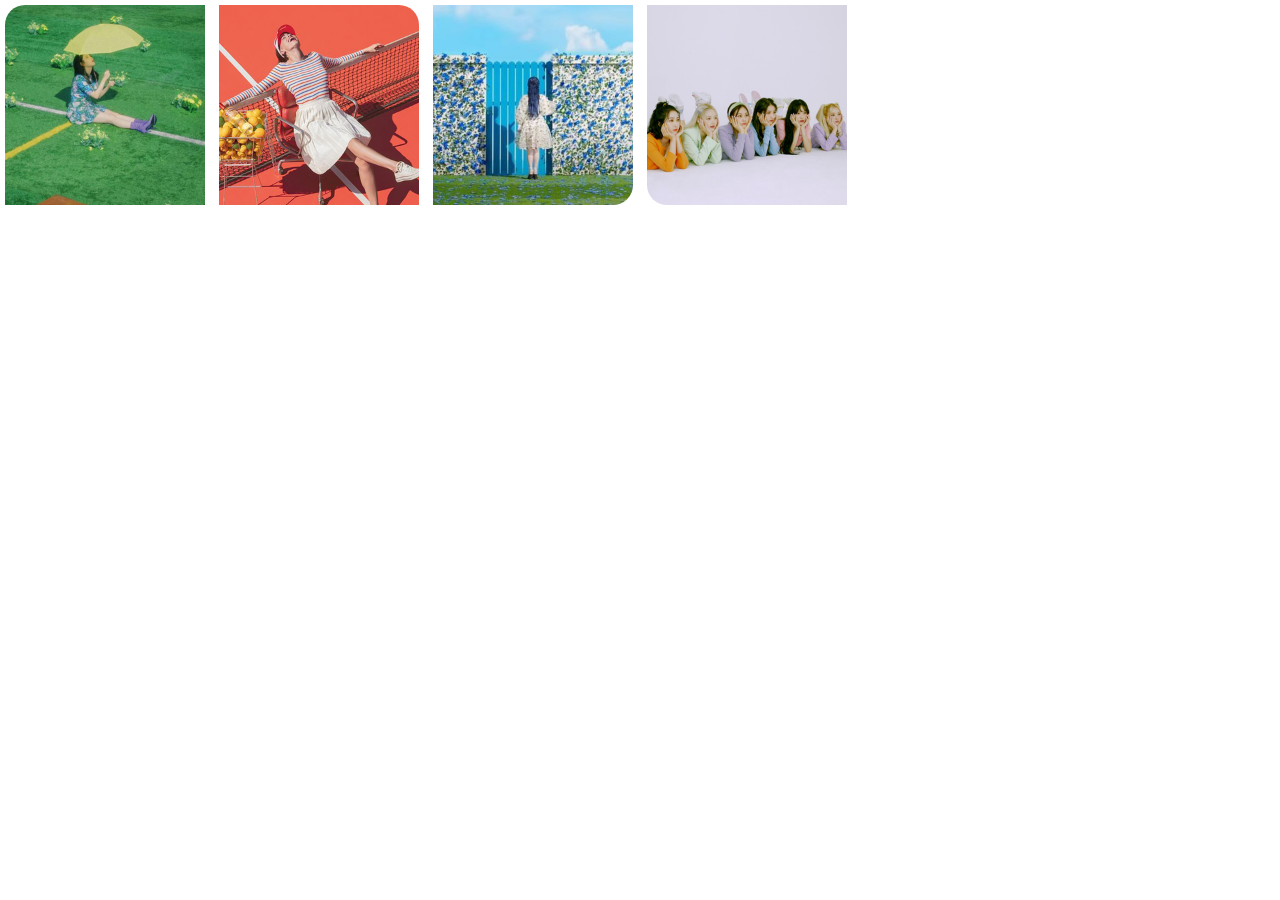
<file: 0523/index3.html>
<!DOCTYPE html>
<html lang="en">
<head>
    <meta charset="UTF-8">
    <meta http-equiv="X-UA-Compatible" content="IE=edge">
    <meta name="viewport" content="width=device-width, initial-scale=1.0">
    <title>Document</title>
    <link rel="stylesheet" href="css/style3.css">
</head>
<body>

    <div class="images">
        <img src="images/img4.jpg" alt="">
        <img src="images/img5.jpg" alt="">
        <img src="images/img7.jpg" alt="">
        <img src="images/img8.jpg" alt="">
    </div>
    
</body>
</html>
</file>
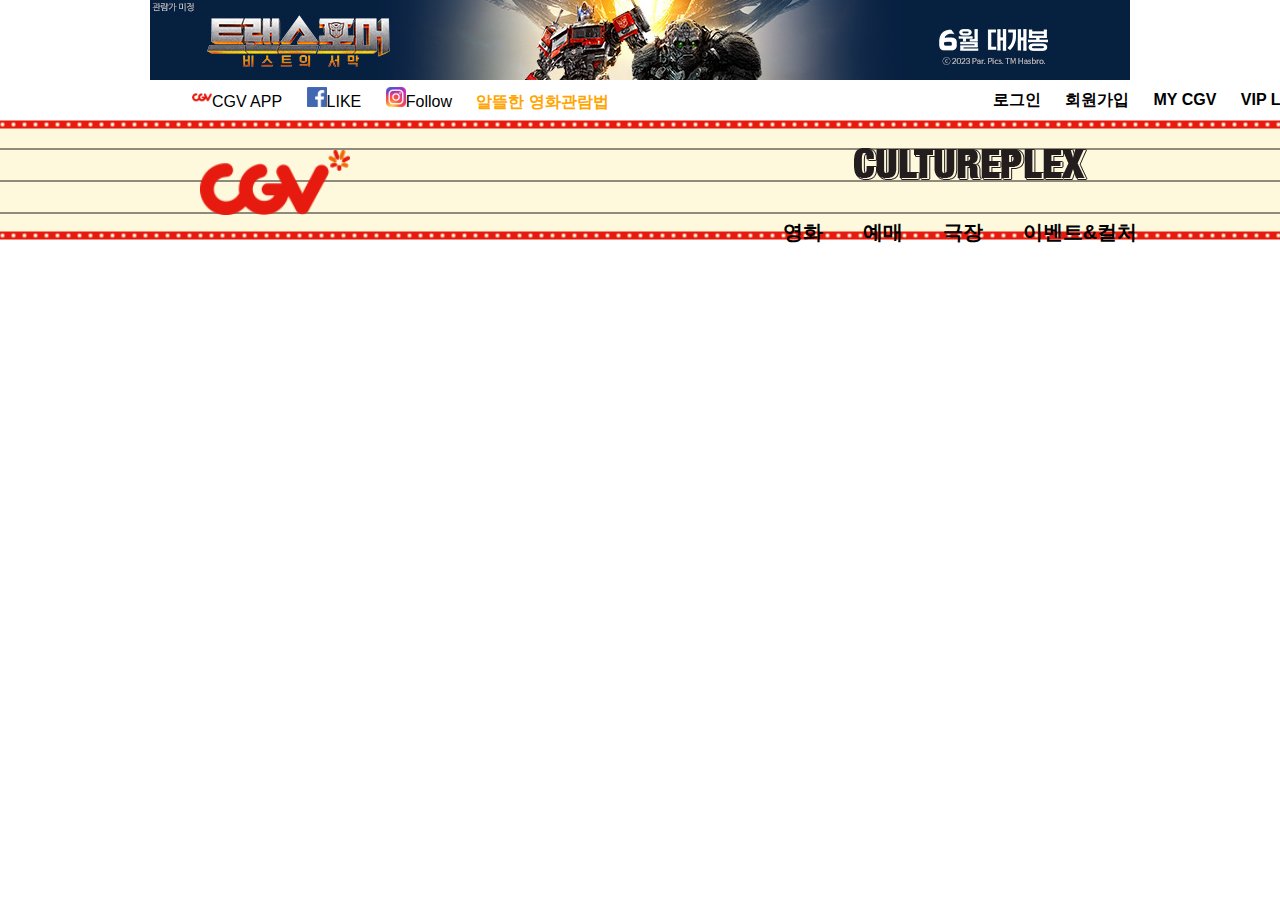
<file: cgv/indexx.html>
<!DOCTYPE html>
<html lang="en">
<head>
    <meta charset="UTF-8">
    <meta http-equiv="X-UA-Compatible" content="IE=edge">
    <meta name="viewport" content="width=device-width, initial-scale=1.0">
    <title>0522 CGV</title>
    <link rel="stylesheet" href="css/sytle.css">
</head>
<body>
    
<aside id="top-banner">
    <div class="center">
        <a href="#">
            <img src="images/980x80-1.jpg" alt="">
        </a>

        <button>
            <i></i>
        </button>
    </div>
</aside>

<header>

    <div class="center">

        <div class="snb">
            <div class="nav01">
                <ul>
                    <li><img src="images/cgv_sm.png" alt=""><a href="">CGV APP</a></li>
                    <li><img src="images/fa_sm.png" alt=""><a href="">LIKE</a></li>
                    <li><img src="images/on_sm.png" alt=""><a href="">Follow</a></li>
                    <li><p>알뜰한 영화관람법</p></li>
                </ul>
            </div>

            <div class="nav02"> 
                <ul>
                    <li><a href="">로그인</a></li>
                    <li><a href="">회원가입</a></li>
                    <li><a href="">MY CGV</a></li>
                    <li><a href="">VIP LOUIGIN</a></li>
                    <li><a href="">CLUP서비스</a></li>
                    <li><a href="">고객센터</a></li>
                    <li><p><a href="">ENGLISH TICKETING</a></p></li>
                </ul>
            </div>
        </div>

        <div class="gnb">

            <img src="images/cgv.png" alt="">
            <img src="images/cultureplex.png" alt="">

            <div class="card">
                <img src="images/16027565478490.png" alt="">
            </div>

            <div class="dropdownWrap">

                <div class="dropdown">

                    <button class="dropbtn">
                        영화
                    </button>
        
                    <div class="dropdown-content">
                        <a href="#">무비차트</a>
                        <a href="#">예매</a>
                        <a href="#">무비파인더</a>
                        <a href="#">CGV 아트하우스</a>
                    </div>

                </div>

                <div class="dropdown">
                    <div class="dropdown">

                        <button class="dropbtn">
                            예매
                        </button>
            
                        <div class="dropdown-content">
                            <a href="#">무비차트</a>
                            <a href="#">예매</a>
                            <a href="#">무비파인더</a>
                            <a href="#">CGV 아트하우스</a>
                        </div>
    
                    </div>
                </div>

                <div class="dropdown">
                    <div class="dropdown">

                        <button class="dropbtn">
                            극장
                        </button>
            
                        <div class="dropdown-content">
                            <a href="#">무비차트</a>
                            <a href="#">예매</a>
                            <a href="#">무비파인더</a>
                            <a href="#">CGV 아트하우스</a>
                        </div>
    
                    </div>
                </div>
                <div class="dropdown">

                    <button class="dropbtn">
                        이벤트&컬처
                    </button>
        
                    <div class="dropdown-content">
                        <a href="#">무비차트</a>
                        <a href="#">예매</a>
                        <a href="#">무비파인더</a>
                        <a href="#">CGV 아트하우스</a>
                    </div>

                </div>
                
            </div>
        </div>

        <form action="">
            <label for=""></label>
            <input type="text" placeholder="영화 제목을 입력하세요">
            <button>검색</button>
        </form>
    </div>
</header>


</body>
</html>
</file>
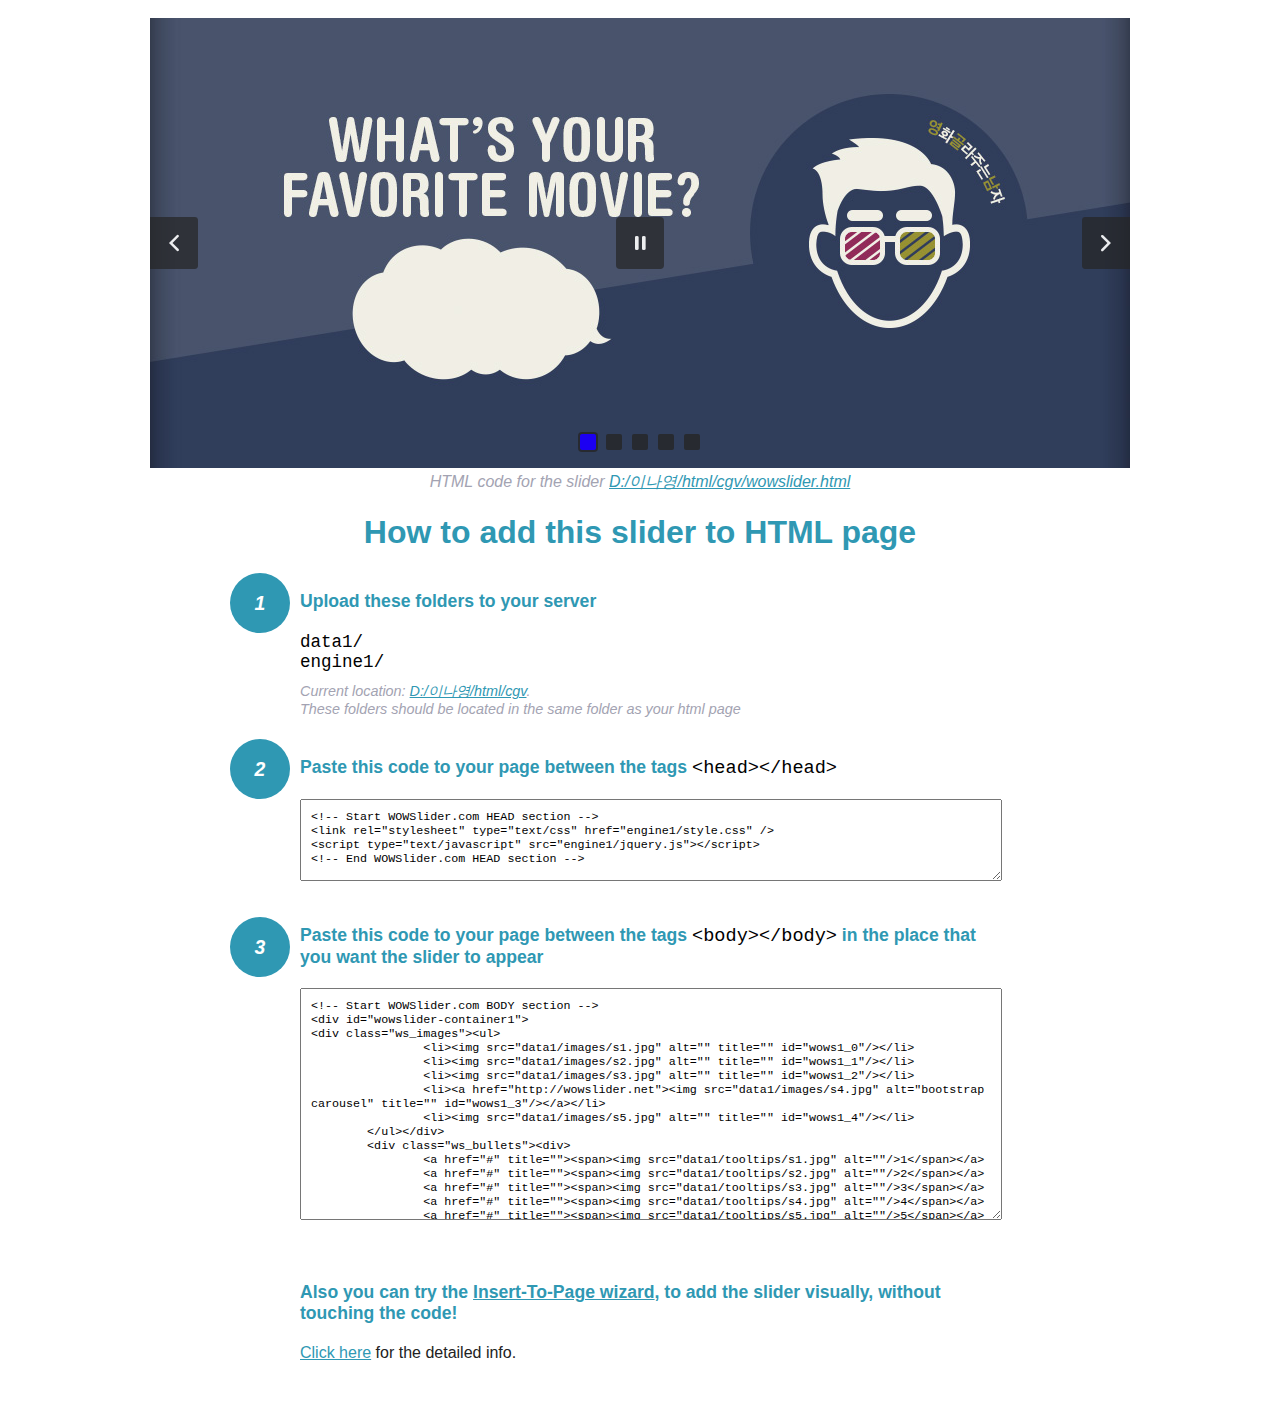
<file: cgv/wowslider-howto.html>
<!DOCTYPE html>
<html>
<head>
	<title>WOWSlider</title>
	<meta http-equiv="content-type" content="text/html; charset=utf-8" />
	<meta name="description" content="WOWSlider" />
	
	<!-- Start WOWSlider.com HEAD section --> <!-- add to the <head> of your page -->
	<link rel="stylesheet" type="text/css" href="engine1/style.css" />
	<script type="text/javascript" src="engine1/jquery.js"></script>
	<!-- End WOWSlider.com HEAD section -->


<style>
.instuction {
	font-family: sans-serif, Arial;
	display: block;
	margin: 0 auto;
	max-width: 820px;
	width: 100%;
	padding: 0 70px;
	color: #222;
	-webkit-box-sizing: border-box;
	-moz-box-sizing: border-box;
	box-sizing: border-box;
}
.instuction h1 img {
	max-width: 170px;
	vertical-align: middle;
	margin-bottom: 10px;
}
.instuction h1 {
	color: #2F98B3;
	text-align: center;
}
.instuction h2 {
	position: relative;
	font-size: 1.1em;
	color: #2F98B3;
	margin-bottom: 20px;
	margin-top: 40px;
}
.instuction h2 span.num {
	position: absolute;
	left: -70px;
	top: -18px;
	display: inline-block;
	vertical-align: middle;
	font-style: italic;
	font-size: 1.1em;
	width: 60px;
	height: 60px;
	line-height: 60px;
	text-align: center;
	background: #2F98B3;
	color: #fff;
	border-radius: 50%;
}
.instuction .mono {
	color: #000;
	font-family: monospace;
	font-size: 1.3em;
	font-weight: normal;
}
.instuction li.mono {
	font-size: 1.5em;
}

.instuction ul {
	font-size: 0.9em;
	margin-top: 0;
	padding-left: 0;
	list-style: none;
}
.instuction .note {
	color: #A3A3B2;
	font-style: italic;
	padding-top: 10px;
}
.instuction p.note {
	text-align: center;
	padding-top: 0;
	margin-top: 4px;
}
.instuction textarea {
	font-size: 0.9em;
	min-height: 60px;
	padding: 10px;
	margin: 0;
	overflow: auto;
	max-width: 100%;
	width: 100%;
}
.instuction a,
.instuction a:visited {
	color: #2F98B3;
}
</style>


</head>
<body style="margin:auto">

<br>

<!-- Start WOWSlider.com BODY section --> <!-- add to the <body> of your page -->
<div id="wowslider-container1">
<div class="ws_images"><ul>
		<li><img src="data1/images/s1.jpg" alt="" title="" id="wows1_0"/></li>
		<li><img src="data1/images/s2.jpg" alt="" title="" id="wows1_1"/></li>
		<li><img src="data1/images/s3.jpg" alt="" title="" id="wows1_2"/></li>
		<li><a href="http://wowslider.net"><img src="data1/images/s4.jpg" alt="bootstrap carousel" title="" id="wows1_3"/></a></li>
		<li><img src="data1/images/s5.jpg" alt="" title="" id="wows1_4"/></li>
	</ul></div>
	<div class="ws_bullets"><div>
		<a href="#" title=""><span><img src="data1/tooltips/s1.jpg" alt=""/>1</span></a>
		<a href="#" title=""><span><img src="data1/tooltips/s2.jpg" alt=""/>2</span></a>
		<a href="#" title=""><span><img src="data1/tooltips/s3.jpg" alt=""/>3</span></a>
		<a href="#" title=""><span><img src="data1/tooltips/s4.jpg" alt=""/>4</span></a>
		<a href="#" title=""><span><img src="data1/tooltips/s5.jpg" alt=""/>5</span></a>
	</div></div><div class="ws_script" style="position:absolute;left:-99%"><a href="http://wowslider.net">css slideshow</a> by WOWSlider.com v9.0</div>
<div class="ws_shadow"></div>
</div>	
<script type="text/javascript" src="engine1/wowslider.js"></script>
<script type="text/javascript" src="engine1/script.js"></script>
<!-- End WOWSlider.com BODY section -->


<div class="instuction">
	<p class="note">HTML code for the slider <a href="file:///D:/이나영/html/cgv/wowslider.html">D:/이나영/html/cgv/wowslider.html</a></p>

	<h1>
		How to add this slider to HTML page
	</h1>

	<h2><span class="num">1</span> Upload these folders to your server</h2>
	<ul>
		<li class="mono">data1/</li>
		<li class="mono">engine1/</li>
		<li class="note">Current location: <a href="file:///D:/이나영/html/cgv">D:/이나영/html/cgv</a>. <br>These folders should be located in the same folder as your html page</li>
	</ul>

	<h2><span class="num">2</span> Paste this code to your page between the tags <span class="mono">&lt;head&gt;&lt;/head&gt;</span></h2>
	<textarea onclick="this.select()">&lt;!-- Start WOWSlider.com HEAD section --&gt;
&lt;link rel=&quot;stylesheet&quot; type=&quot;text/css&quot; href=&quot;engine1/style.css&quot; /&gt;
&lt;script type=&quot;text/javascript&quot; src=&quot;engine1/jquery.js&quot;&gt;&lt;/script&gt;
&lt;!-- End WOWSlider.com HEAD section --&gt;</textarea>


	<h2><span class="num" style="top: -8px;">3</span> Paste this code to your page between the tags <span class="mono">&lt;body&gt;&lt;/body&gt;</span> in the place that you want the slider to appear</h2>
	<textarea onclick="this.select()" rows="15">&lt;!-- Start WOWSlider.com BODY section --&gt;
&lt;div id=&quot;wowslider-container1&quot;&gt;
&lt;div class=&quot;ws_images&quot;&gt;&lt;ul&gt;
		&lt;li&gt;&lt;img src=&quot;data1/images/s1.jpg&quot; alt=&quot;&quot; title=&quot;&quot; id=&quot;wows1_0&quot;/&gt;&lt;/li&gt;
		&lt;li&gt;&lt;img src=&quot;data1/images/s2.jpg&quot; alt=&quot;&quot; title=&quot;&quot; id=&quot;wows1_1&quot;/&gt;&lt;/li&gt;
		&lt;li&gt;&lt;img src=&quot;data1/images/s3.jpg&quot; alt=&quot;&quot; title=&quot;&quot; id=&quot;wows1_2&quot;/&gt;&lt;/li&gt;
		&lt;li&gt;&lt;a href=&quot;http://wowslider.net&quot;&gt;&lt;img src=&quot;data1/images/s4.jpg&quot; alt=&quot;bootstrap carousel&quot; title=&quot;&quot; id=&quot;wows1_3&quot;/&gt;&lt;/a&gt;&lt;/li&gt;
		&lt;li&gt;&lt;img src=&quot;data1/images/s5.jpg&quot; alt=&quot;&quot; title=&quot;&quot; id=&quot;wows1_4&quot;/&gt;&lt;/li&gt;
	&lt;/ul&gt;&lt;/div&gt;
	&lt;div class=&quot;ws_bullets&quot;&gt;&lt;div&gt;
		&lt;a href=&quot;#&quot; title=&quot;&quot;&gt;&lt;span&gt;&lt;img src=&quot;data1/tooltips/s1.jpg&quot; alt=&quot;&quot;/&gt;1&lt;/span&gt;&lt;/a&gt;
		&lt;a href=&quot;#&quot; title=&quot;&quot;&gt;&lt;span&gt;&lt;img src=&quot;data1/tooltips/s2.jpg&quot; alt=&quot;&quot;/&gt;2&lt;/span&gt;&lt;/a&gt;
		&lt;a href=&quot;#&quot; title=&quot;&quot;&gt;&lt;span&gt;&lt;img src=&quot;data1/tooltips/s3.jpg&quot; alt=&quot;&quot;/&gt;3&lt;/span&gt;&lt;/a&gt;
		&lt;a href=&quot;#&quot; title=&quot;&quot;&gt;&lt;span&gt;&lt;img src=&quot;data1/tooltips/s4.jpg&quot; alt=&quot;&quot;/&gt;4&lt;/span&gt;&lt;/a&gt;
		&lt;a href=&quot;#&quot; title=&quot;&quot;&gt;&lt;span&gt;&lt;img src=&quot;data1/tooltips/s5.jpg&quot; alt=&quot;&quot;/&gt;5&lt;/span&gt;&lt;/a&gt;
	&lt;/div&gt;&lt;/div&gt;&lt;div class=&quot;ws_script&quot; style=&quot;position:absolute;left:-99%&quot;&gt;&lt;a href=&quot;http://wowslider.net&quot;&gt;css slideshow&lt;/a&gt; by WOWSlider.com v9.0&lt;/div&gt;
&lt;div class=&quot;ws_shadow&quot;&gt;&lt;/div&gt;
&lt;/div&gt;	
&lt;script type=&quot;text/javascript&quot; src=&quot;engine1/wowslider.js&quot;&gt;&lt;/script&gt;
&lt;script type=&quot;text/javascript&quot; src=&quot;engine1/script.js&quot;&gt;&lt;/script&gt;
&lt;!-- End WOWSlider.com BODY section --&gt;</textarea>

<br><br>
<h2>Also you can try the <a href="http://wowslider.com/help/add-wowslider-to-page-2.html" target="_blank">Insert-To-Page wizard</a>, to add the slider visually, without touching the code!</h2>
<p>
	<a href="http://wowslider.com/help/add-wowslider-to-page-2.html" target="_blank">Click here</a> for the detailed info.
</p>
</div>

<br><br>
</body>
</html>
</file>
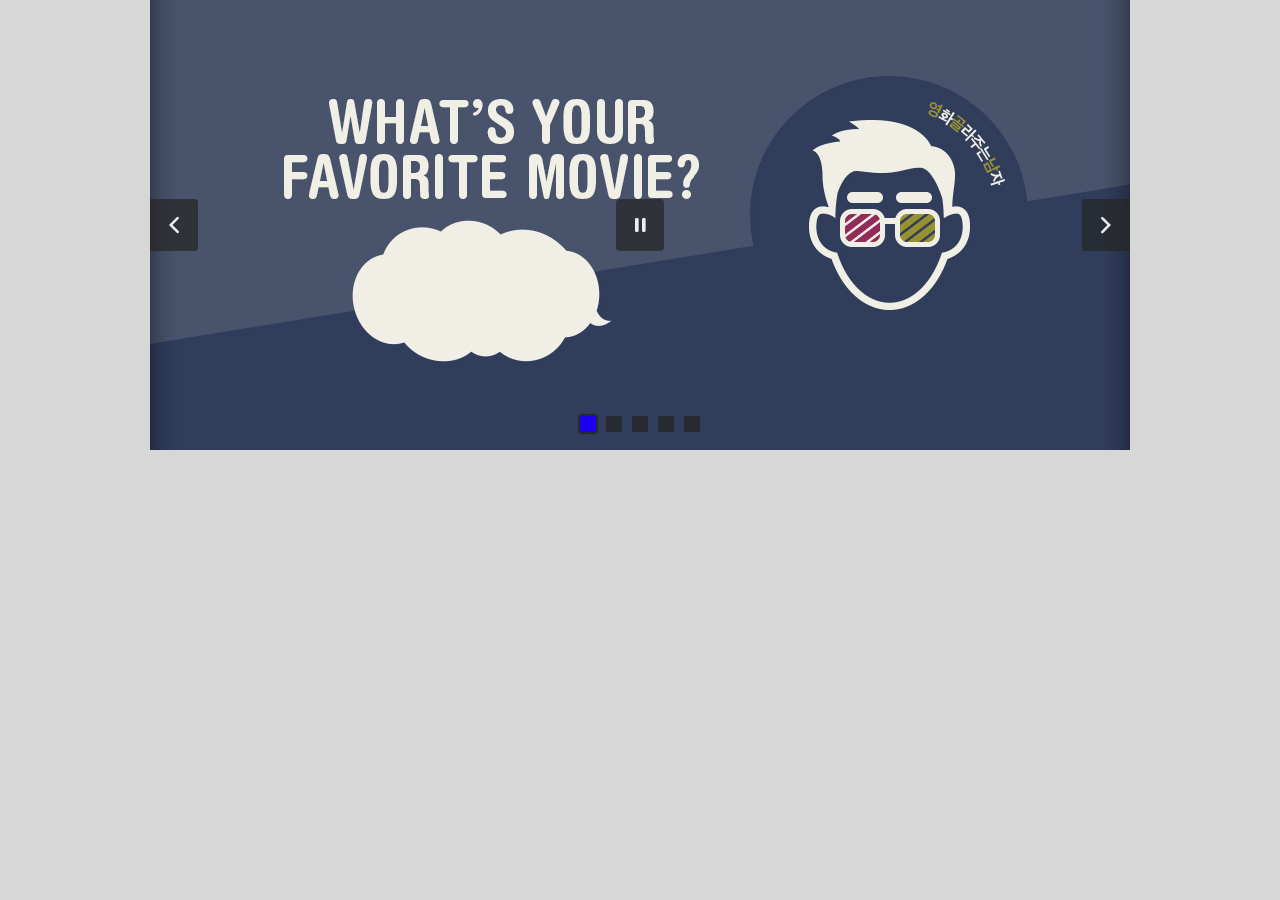
<file: cgv/wowslider.html>
<!DOCTYPE html>
<html>
<head>
	<title>Css slideshow</title>
	<meta http-equiv="content-type" content="text/html; charset=utf-8" />
	<meta name="description" content="Made with WOW Slider - Create beautiful, responsive image sliders in a few clicks. Awesome skins and animations. Css slideshow" />
	
	<!-- Start WOWSlider.com HEAD section --> <!-- add to the <head> of your page -->
	<link rel="stylesheet" type="text/css" href="engine1/style.css" />
	<script type="text/javascript" src="engine1/jquery.js"></script>
	<!-- End WOWSlider.com HEAD section -->

</head>
<body style="background-color:#d7d7d7;margin:auto">
	
	<!-- Start WOWSlider.com BODY section --> <!-- add to the <body> of your page -->
	<div id="wowslider-container1">
	<div class="ws_images"><ul>
		<li><img src="data1/images/s1.jpg" alt="" title="" id="wows1_0"/></li>
		<li><img src="data1/images/s2.jpg" alt="" title="" id="wows1_1"/></li>
		<li><img src="data1/images/s3.jpg" alt="" title="" id="wows1_2"/></li>
		<li><a href="http://wowslider.net"><img src="data1/images/s4.jpg" alt="bootstrap carousel" title="" id="wows1_3"/></a></li>
		<li><img src="data1/images/s5.jpg" alt="" title="" id="wows1_4"/></li>
	</ul></div>
	<div class="ws_bullets"><div>
		<a href="#" title=""><span><img src="data1/tooltips/s1.jpg" alt=""/>1</span></a>
		<a href="#" title=""><span><img src="data1/tooltips/s2.jpg" alt=""/>2</span></a>
		<a href="#" title=""><span><img src="data1/tooltips/s3.jpg" alt=""/>3</span></a>
		<a href="#" title=""><span><img src="data1/tooltips/s4.jpg" alt=""/>4</span></a>
		<a href="#" title=""><span><img src="data1/tooltips/s5.jpg" alt=""/>5</span></a>
	</div></div><div class="ws_script" style="position:absolute;left:-99%"><a href="http://wowslider.net">css slideshow</a> by WOWSlider.com v9.0</div>
	<div class="ws_shadow"></div>
	</div>	
	<script type="text/javascript" src="engine1/wowslider.js"></script>
	<script type="text/javascript" src="engine1/script.js"></script>
	<!-- End WOWSlider.com BODY section -->

</body>
</html>
</file>
<file: 0523/css/style3.css>
*, html{margin: 0;padding: 0;box-sizing: border-box;}

.images img{
    margin: 5px 5px 5px 5px;
    width: 200px;
    height: 200px;
}

.images img:nth-child(1){
border-radius: 20px 0px 0px 0px;
}

.images img:nth-child(2){
    border-radius: 0px 20px 0px 0px;
}

.images img:nth-child(3){
    border-radius: 0px 0px 20px 0px;
}

.images img:nth-child(4){
    border-radius: 0px 0px 0px 20px;
}
</file>
<file: cgv/css/sytle.css>
*, html{margin: 0;padding: 0;box-sizing: border-box;
text-decoration: none; list-style: none;
    font-family: 'Courgette', cursive;
    font-family: 'Lobster', cursive;
    font-family: 'Noto Sans KR', sans-serif;
}

#top-banner{
    position: relative;
    margin: 0 auto;
    width: 980px;
    height: 80px;
}

header .center{
    position: relative;
}

.snb{
position: relative;
width: 1920px;
height: 40px;
background-color: rgb(255, 255, 255);
overflow: hidden;

display: flex;
justify-content: space-around;
align-items: center;

z-index: 100;

}

.snb .nav01{

/* border: solid 1px red; */
margin: 0px 0px 0px 0px;
padding: 0px 0px 0px 0px;

}


.snb .nav01 ul li img{
    
    width: 20px;
    height: 20px;

}

.nav01 ul li , .nav02 ul li {
    display: inline-block;
    margin: 0px 10px 0px 10px;
    padding: 0px 0px 0px 0px;

}

.nav01 li a{
    color: #000000;
}

.nav01 li p,.nav02 li p a{
    color: orange;
    font-weight: 1000;
}

.snb .nav02{
/* position: absolute; */
/* border: solid 1px red; */
margin: 0px 0px 0px 0px;
padding: 0px 0px 0px 0px;
font-weight: 600;
}

.nav02 li a{
    color: #000;
}

.gnb{

position: relative;
background-image: url(../images/bg_header.gif);
background-position: center;
width: 1920px;
height: 150px;

top: -30px;
}

.gnb img:first-child{
margin: 60px 200px 0px 200px;
width: 150px;

}

.gnb img:nth-child(2){
    margin: 35px 300px 35px 300px;

}

.gnb .card{
position: absolute;
margin: -138px 0px 0px 1200px;


}

.dropdownWrap{

        /* position: absolute; */
        display: flex;
        justify-content: center;

}

.dropdown{
    display: inline-block;
    
}

.dropdown .dropbtn{
    /* color: yellow; */
    border: 0;
    outline: 0;
    font-size: 20px;
    background: inherit;
    padding: 0px 20px 0px 20px;
    font-weight: 700;
    color: #000000;
}

.dropdown-content{
    display: none;

    position: absolute;
    z-index: 100;
    background-color: #3a3a3a;
    min-width: 180px;
}

.dropdown-content a{
/* 숨어 */

font-size: 20px;
padding: 16px 32px 16px 32px;

display: block;
color: #fff;
}

.dropdown:hover .dropbtn{
cursor: pointer;
}

.dropdown .dropbtn:hover{
    /* background:#fff; */
    /* color: #ffffff; */
    /* padding: 20px 32px 20px 32px; */
    
}

.dropdown-content a:hover{
    background-color: rgb(206, 206, 206) ;
    color: #000000;
}

.dropdown:hover .dropdown-content{
    /* 나와 */

    display: block;
}

form{
position: relative;
margin: -87px 0px 0px 1400px;

}

input[type="text"]{
padding: 3px 0px 3px 0px;
}

form button{
    background: red;
    color: #fff;
    outline: none;
    border: none;
    padding: 5px 10px 5px 10px;
    margin: 0px 0px 0px 0px;
}
</file>
<file: cgv/engine1/style.css>
/*
 *	generated by WOW Slider 9.0
 *	template Twist
 */
@import url(https://fonts.googleapis.com/css?family=PT+Sans&subset=latin,latin-ext);
@font-face {
  font-family: 'ws-ctrl-twist';
  src: url('ws-ctrl-twist.eot?70473154');
  src: url('ws-ctrl-twist.eot?70473154#iefix') format('embedded-opentype'),
       url('ws-ctrl-twist.svg?70473154#ws-ctrl-twist') format('svg');
  font-weight: normal;
  font-style: normal;
}
@font-face {
  font-family: 'ws-ctrl-twist';
  src: url('[data-uri]') format('woff'),
       url('[data-uri]') format('truetype');
}
#wowslider-container1 { 
	display: table;
	zoom: 1; 
	position: relative;
	width: 100%;
	max-width: 980px;
	max-height:450px;
	margin:0px auto 0px;
	z-index:90;
	text-align:left; /* reset align=center */
	font-size: 10px;
	text-shadow: none; /* fix some user styles */

	/* reset box-sizing (to boostrap friendly) */
	-webkit-box-sizing: content-box;
	-moz-box-sizing: content-box;
	box-sizing: content-box; 
}
* html #wowslider-container1{ width:980px }
#wowslider-container1 .ws_images ul{
	position:relative;
	width: 10000%; 
	height:100%;
	left:0;
	list-style:none;
	margin:0;
	padding:0;
	border-spacing:0;
	overflow: visible;
	/*table-layout:fixed;*/
}
#wowslider-container1 .ws_images ul li{
	position: relative;
	width:1%;
	height:100%;
	line-height:0; /*opera*/
	overflow: hidden;
	float:left;
	/*font-size:0;*/
	padding:0 0 0 0 !important;
	margin:0 0 0 0 !important;
}

#wowslider-container1 .ws_images{
	position: relative;
	left:0;
	top:0;
	height:100%;
	max-height:450px;
	max-width: 980px;
	vertical-align: top;
	border:none;
	overflow: hidden;
}
#wowslider-container1 .ws_images ul a{
	width:100%;
	height:100%;
	max-height:450px;
	display:block;
	color:transparent;
}
#wowslider-container1 img{
	max-width: none !important;
}
#wowslider-container1 .ws_images .ws_list img,
#wowslider-container1 .ws_images > div > img{
	width:100%;
	border:none 0;
	max-width: none;
	padding:0;
	margin:0;
}
#wowslider-container1 .ws_images > div > img {
	max-height:450px;
}

#wowslider-container1 .ws_images iframe {
	position: absolute;
	z-index: -1;
}

#wowslider-container1 .ws-title > div {
	display: inline-block !important;
}

#wowslider-container1 a{ 
	text-decoration: none; 
	outline: none; 
	border: none; 
}

#wowslider-container1  .ws_bullets { 
	float: left;
	position:absolute;
	z-index:70;
}
#wowslider-container1  .ws_bullets div{
	position:relative;
	float:left;
	font-size: 0px;
}
/* compatibility with Joomla styles */
#wowslider-container1  .ws_bullets a {
	line-height: 0;
}

#wowslider-container1  .ws_script{
	display:none;
}
#wowslider-container1 sound, 
#wowslider-container1 object{
	position:absolute;
}

/* prevent some of users reset styles */
#wowslider-container1 .ws_effect {
	position: static;
	width: 100%;
	height: 100%;
}

#wowslider-container1 .ws_photoItem {
	border: 2em solid #fff;
	margin-left: -2em;
	margin-top: -2em;
}
#wowslider-container1 .ws_cube_side {
	background: #A6A5A9;
}


#wowslider-container1.ws_gestures {
	cursor: -webkit-grab;
	cursor: -moz-grab;
	cursor: url("[data-uri]"), move;
}
#wowslider-container1.ws_gestures.ws_grabbing {
	cursor: -webkit-grabbing;
	cursor: -moz-grabbing;
	cursor: url("[data-uri]"), move;
}

/* hide controls when video start play */
#wowslider-container1.ws_video_playing .ws_bullets,
#wowslider-container1.ws_video_playing .ws_fullscreen,
#wowslider-container1.ws_video_playing .ws_next,
#wowslider-container1.ws_video_playing .ws_prev {
	display: none;
}


/* youtube/vimeo buttons */
#wowslider-container1 .ws_video_btn {
	position: absolute;
	display: none;
	cursor: pointer;
	top: 0;
	left: 0;
	width: 100%;
	height: 100%;
	z-index: 55;
}
#wowslider-container1 .ws_video_btn.ws_youtube,
#wowslider-container1 .ws_video_btn.ws_vimeo {
	display: block;
}
#wowslider-container1 .ws_video_btn div {
	position: absolute;
	background-image: url(./playvideo.png);
	background-size: 200%;
	top: 50%;
	left: 50%;
	width: 7em;
	height: 5em;
	margin-left: -3.5em;
	margin-top: -2.5em;
}
#wowslider-container1 .ws_video_btn.ws_youtube div {
	background-position: 0 0;
}
#wowslider-container1 .ws_video_btn.ws_youtube:hover div {
	background-position: 100% 0;
}
#wowslider-container1 .ws_video_btn.ws_vimeo div {
	background-position: 0 100%;
}
#wowslider-container1 .ws_video_btn.ws_vimeo:hover div {
	background-position: 100% 100%;
}

#wowslider-container1 .ws_playpause.ws_hide {
	display: none !important;
}

#wowslider-container1  .ws_bullets { 
	padding: 0px; 
}
#wowslider-container1 .ws_bullets a { 
	position:relative;
	display: inline-block;
	width: 0;
	margin: 3px 5px;
	padding: 8px;	
} 
#wowslider-container1 .ws_bullets a > span{
	position:absolute;
	display: block;
	top:0;
	right: 0;
	height:100%;
	width:100%;
	background-color: rgba(37, 37, 37, 0.8);
	border-radius:2px;
	
	-webkit-transition: all 0.5s ease;
  	transition: all 0.5s ease;
}
#wowslider-container1 .ws_bullets a.ws_overbull > span{
    -webkit-transform: rotateY(180deg);
    transform: rotateY(180deg);
	background-color: #1c00f2;
}
#wowslider-container1 .ws_bullets a.ws_selbull > span{
	opacity:1;
	background-color: #1c00f2;
	-webkit-box-shadow: 0 0 0 2px rgba(37, 37, 37, 0.8);
	box-shadow: 0 0 0 2px rgba(37, 37, 37, 0.8);
}
#wowslider-container1 a.ws_next, #wowslider-container1 a.ws_prev {
	font: 2em "ws-ctrl-twist";
	width: 2.4em;
	height: 2.6em;
	
	margin-top: -1.3em;
	color: #ffffff;
	z-index: 100;

	-webkit-perspective: 20em;
	perspective: 20em;

	opacity: 0.9;
	-ms-filter: "progid:DXImageTransform.Microsoft.Alpha(Opacity=90)";
	filter: alpha(opacity=90);
}
#wowslider-container1 a.ws_next {
	position:absolute;
	top:50%;
	right: 0;
}
#wowslider-container1 a.ws_prev {
	position:absolute;
	top:50%;
	left: 0;
}

#wowslider-container1 a.ws_next > span,
#wowslider-container1 a.ws_prev > span,
#wowslider-container1 .ws_playpause > span {
	display: block;
}

#wowslider-container1 a.ws_next:hover > span{
	background-color: #1c00f2;
	color: #252525;
    -webkit-transform: rotateY(360deg);
    transform: rotateY(360deg);
}
#wowslider-container1 a.ws_prev:hover > span{
	background-color: #1c00f2;
	color: #252525;
    -webkit-transform: rotateY(-360deg);
    transform: rotateY(-360deg);
}
#wowslider-container1 a.ws_next > span,
#wowslider-container1 a.ws_prev > span {
	display: block;
	height:100%;
	background-color: rgba(37, 37, 37, 0.8);
	-webkit-transition: all 0.8s ease;
  	transition: all 0.8s ease;

  	-webkit-border-radius: 0.17em 0 0 0.17em;
  	border-radius: 0.17em 0 0 0.17em;
}
#wowslider-container1 a.ws_prev > span {
  	-webkit-border-radius: 0 0.17em 0.17em 0;
  	border-radius: 0 0.17em 0.17em 0;
}
#wowslider-container1 a.ws_next > span:before {
	content:'\e803';
	display: block;
	text-align: center;
	line-height: 2.6em;
}

#wowslider-container1 a.ws_prev > span:before{
	content:'\e802';
	display: block;
	text-align: center;
	line-height: 2.6em;
}

/*playpause*/
#wowslider-container1 .ws_playpause > span {
	display: block;
	height:100%;
	background-color: rgba(37, 37, 37, 0.8);
	
    border-radius: 0.2em;

	-webkit-transition: all 0.5s ease;
  	transition: all 0.5s ease;
}
#wowslider-container1 .ws_playpause:hover > span {
	background-color: #1c00f2;
	color: #252525;
    -webkit-transform: rotateX(-180deg);
    transform: rotateX(-180deg);
}
#wowslider-container1 .ws_pause > span:before{
	content:"\e801";
	display: block;
	text-align: center;
	line-height: 2.6em;
}
#wowslider-container1 .ws_play > span:before{
	content:"\e800";
	display: block;
	text-align: center;
	line-height: 2.6em;
}

#wowslider-container1 .ws_playpause {
	position:absolute;
	font: 2em "ws-ctrl-twist";
    color: #ffffff;
	width: 2.4em;
	height: 2.6em;
	top:50%;
	left:50%;
	margin-left:-1.2em;
	margin-top:-1.3em;
    z-index: 100;

    -webkit-perspective: 20em;
    perspective: 20em;
  
	opacity: 0.9;
	-ms-filter: "progid:DXImageTransform.Microsoft.Alpha(Opacity=90)";
	filter: alpha(opacity=90);
}/* bottom center */
#wowslider-container1  .ws_bullets {
	bottom:1.5em;
	left:50%;
}
#wowslider-container1  .ws_bullets div{
	left:-50%;
}
#wowslider-container1 .ws_bulframe span{	
	visibility: visible;
	opacity: 1;
	position: absolute;
	width: 0; 
	height: 0; 
	border-left: 7px solid transparent;
	border-right: 7px solid transparent;
	border-top: 7px solid rgba(37, 37, 37, 0.8);

	bottom:-10px;
	margin-left:-7px;
	left:52px;
}#wowslider-container1 .ws-title{
	font: 1.3em 'PT Sans', sans-serif;
	position: absolute;
	left: 2em;
	margin-right:10em;
	z-index: 50;

	color:#fff;
	padding: 1em;
	bottom: 30px;
	top: auto;
	opacity: 1;
}
#wowslider-container1 .ws-title div,#wowslider-container1 .ws-title span{
	display:inline-block;
	padding: 0.5em;
	text-transform: uppercase;	
}
#wowslider-container1 .ws-title div{
	display:block;
	margin-top:0.5em;
	font-size: 1.1em;
	padding: 0.7em;
	line-height: 1.15em;
	background-color:rgba(37, 37, 37, 0.8);
	color:#fff;
	
	-webkit-border-radius: 0.4em;
	-moz-border-radius: 0.4em;
	border-radius: 0.4em;
}
#wowslider-container1 .ws-title span{
	font-size: 1.8em;
	background-color:#fff;
	color:rgba(37, 37, 37, 0.8);
	
	-webkit-border-radius: 0.4em;
	-moz-border-radius: 0.4em;
	border-radius: 0.4em;
}#wowslider-container1 .ws_images > ul{
	animation: wsBasic 20s infinite;
	-moz-animation: wsBasic 20s infinite;
	-webkit-animation: wsBasic 20s infinite;
}
@keyframes wsBasic{0%{left:-0%} 10%{left:-0%} 20%{left:-100%} 30%{left:-100%} 40%{left:-200%} 50%{left:-200%} 60%{left:-300%} 70%{left:-300%} 80%{left:-400%} 90%{left:-400%} }
@-moz-keyframes wsBasic{0%{left:-0%} 10%{left:-0%} 20%{left:-100%} 30%{left:-100%} 40%{left:-200%} 50%{left:-200%} 60%{left:-300%} 70%{left:-300%} 80%{left:-400%} 90%{left:-400%} }
@-webkit-keyframes wsBasic{0%{left:-0%} 10%{left:-0%} 20%{left:-100%} 30%{left:-100%} 40%{left:-200%} 50%{left:-200%} 60%{left:-300%} 70%{left:-300%} 80%{left:-400%} 90%{left:-400%} }

#wowslider-container1 .ws_bullets  a img{
	position:absolute;
	display:block;
	text-indent:0;
	bottom:15px;
	left:-52px;
	visibility:hidden;
    border: 1px solid #FFFFFF;
	max-width:none;
}
#wowslider-container1 .ws_bullets a:hover img{
	visibility:visible;
}

#wowslider-container1 .ws_bulframe div div{
	height:48px;
	overflow:visible;
	position:relative;
}
#wowslider-container1 .ws_bulframe div {
	left:0;
	overflow:hidden;
	position:relative;
	width:104px;
	background-color:#FFFFFF;
}
#wowslider-container1  .ws_bullets .ws_bulframe{
	position:absolute;
	display:none;
	bottom:30px;
	margin-left:8px;
	cursor:pointer;

	/* fixed bulframe hidding in Chrome */
	-webkit-transform: translateZ(0);
	-ms-transform: translateZ(0);
	-o-transform: translateZ(0);
	transform: translateZ(0);
}
#wowslider-container1 .ws_bullets .ws_bulframe > div{
	border-radius: 3px;
	overflow: hidden;

	box-shadow: 0px 0px 0px 3px rgba(37, 37, 37, 0.8);
	-webkit-box-shadow: 0px 0px 0px 3px rgba(37, 37, 37, 0.8);
	-moz-box-shadow: 0px 0px 0px 3px rgba(37, 37, 37, 0.8);
}#wowslider-container1 .ws_bulframe div div{
	height: auto;
}

@media all and (max-width:760px) {
	#wowslider-container1 .ws_fullscreen {
		display: block;
	}
}
@media all and (max-width:400px){
	#wowslider-container1 .ws_controls,
	#wowslider-container1 .ws_bullets,
	#wowslider-container1 .ws_thumbs{
		display: none
	}
}
</file>
